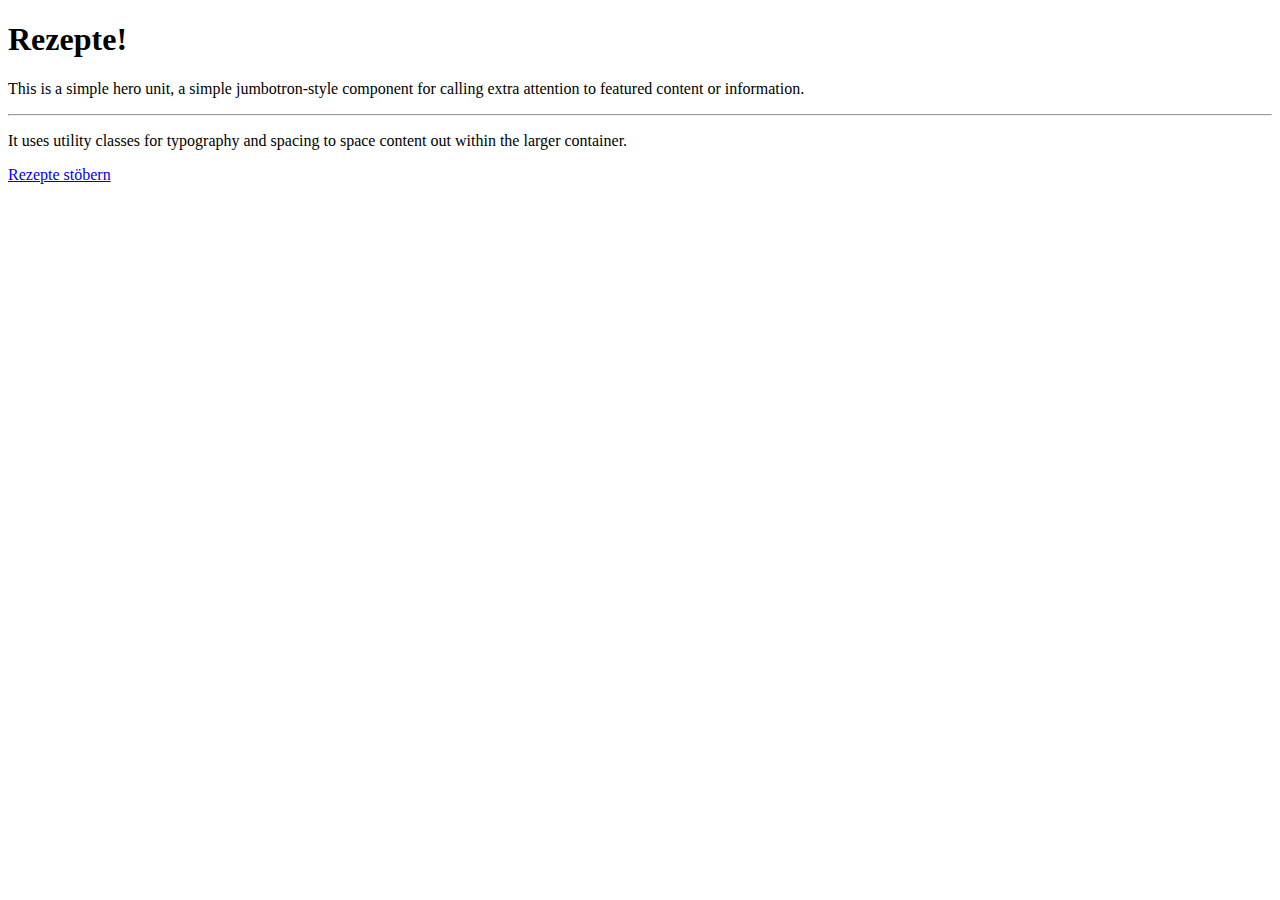
<file: src/main/resources/templates/index.html>
<!DOCTYPE html>
<html lang="de" xmlns="http://www.w3.org/1999/xhtml" xmlns:th="http://www.thymeleaf.org">
<head lang="de" th:replace="fragments/header :: resources (pageTitle='Kochbuchmanager')"></head>
<body>
<nav th:replace="fragments/nav :: navbar"></nav>

<div class="jumbotron">
    <h1 class="display-3">Rezepte!</h1>
    <p class="lead">This is a simple hero unit, a simple jumbotron-style component for calling extra attention
        to featured content or information.</p>
    <hr class="my-4">
    <p>It uses utility classes for typography and spacing to space content out within the larger container.</p>
    <p class="lead">
        <a class="btn bg-custom btn-lg" href="/anmeldung" role="button">Rezepte stöbern</a>
    </p>
</div>

<!-- JavaScript wird zuletzt geladen, um den Aufbau der Seite zu beschleunigen -->
<div th:replace="fragments/scripts :: foot"></div>
</body>
</html>
</file>
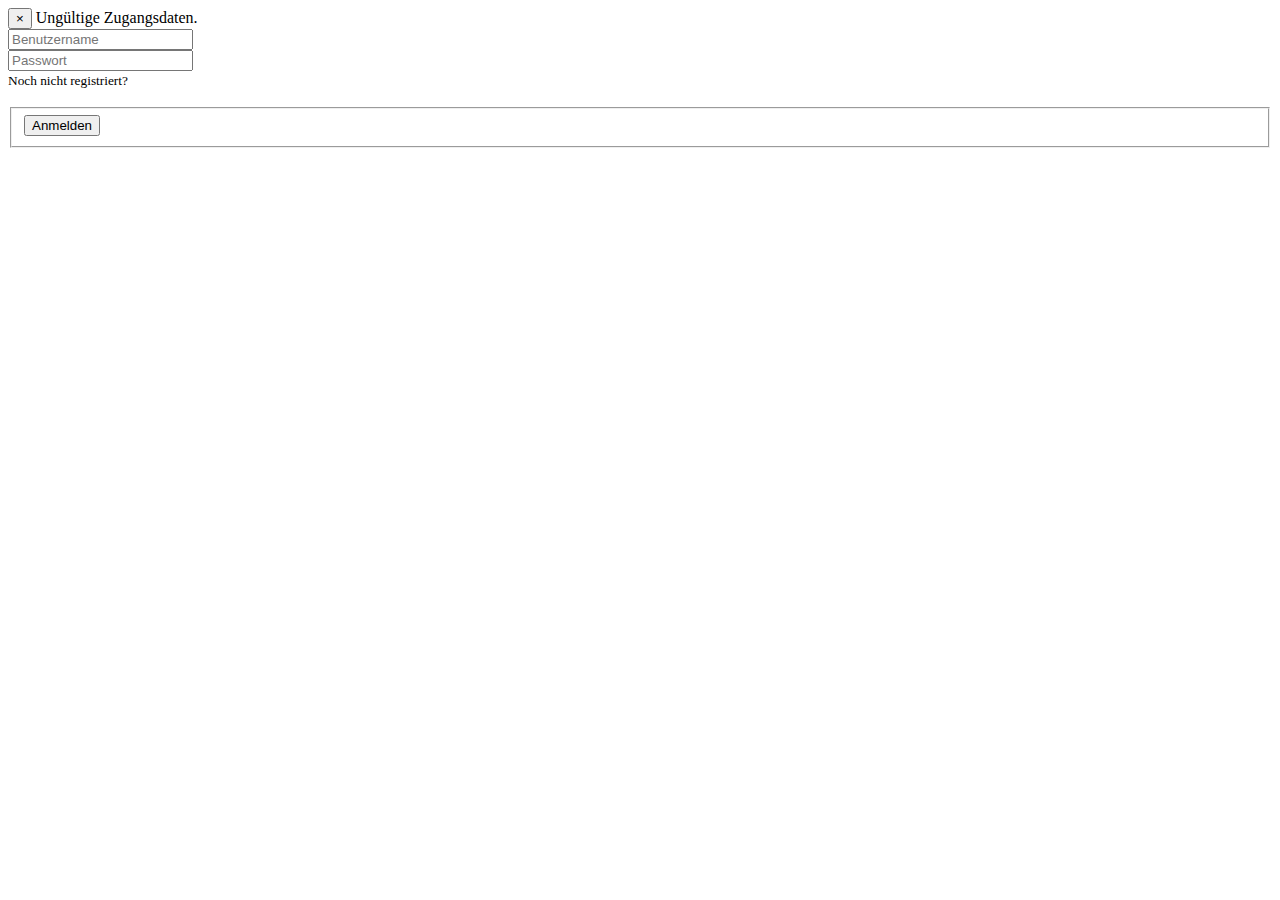
<file: src/main/resources/templates/login.html>
<!DOCTYPE html>
<html lang="de" xmlns="http://www.w3.org/1999/xhtml" xmlns:th="http://www.thymeleaf.org">
<head lang="de" th:replace="fragments/header :: resources (pageTitle='Kochbuchmanager')"></head>
<body>
<nav th:replace="fragments/nav :: navbar"></nav>

<!-- alert -->
<div class="alert alert-danger alert-dismissible fade show text-center" th:if="${param.error}">
    <button class="close" data-dismiss="alert" type="button">&times;</button>
    Ungültige Zugangsdaten.
</div>

<div class="container p-3 mb-5 body-height">
    <form id="login-form" method="post" th:action="@{/login}">
        <div class="form-group">
            <div class="input-group">
                <input class="form-control" name="username" id="username" placeholder="Benutzername" th:autofocus="autofocus" th:required="required" type="text">
            </div>
        </div>
        <div class="form-group">
            <div class="input-group">
                <div class="input-group">
                    <input class="form-control" id="passwordlogin" name="passwordlogin" placeholder="Passwort" th:autocomplete="current-password" th:required="required" type="password">
                </div>
                <small id="links" class="form-text text-muted float-left"><a th:href="@{/register}" class="shortcut">Noch nicht registriert?</a></small>
            </div>
        </div>
        <br>
        <fieldset>
            <div aria-label="Button zum Anmelden" class="btn-group" role="group">
                <button class="btn btn-custom mr-1" id="buttonlogin" type="submit">Anmelden</button>
            </div>
        </fieldset>
    </form>
    <!-- JavaScript wird zuletzt geladen, um den Aufbau der Seite zu beschleunigen -->
    <div th:replace="fragments/scripts :: foot"></div>
</body>
</html>
</file>
